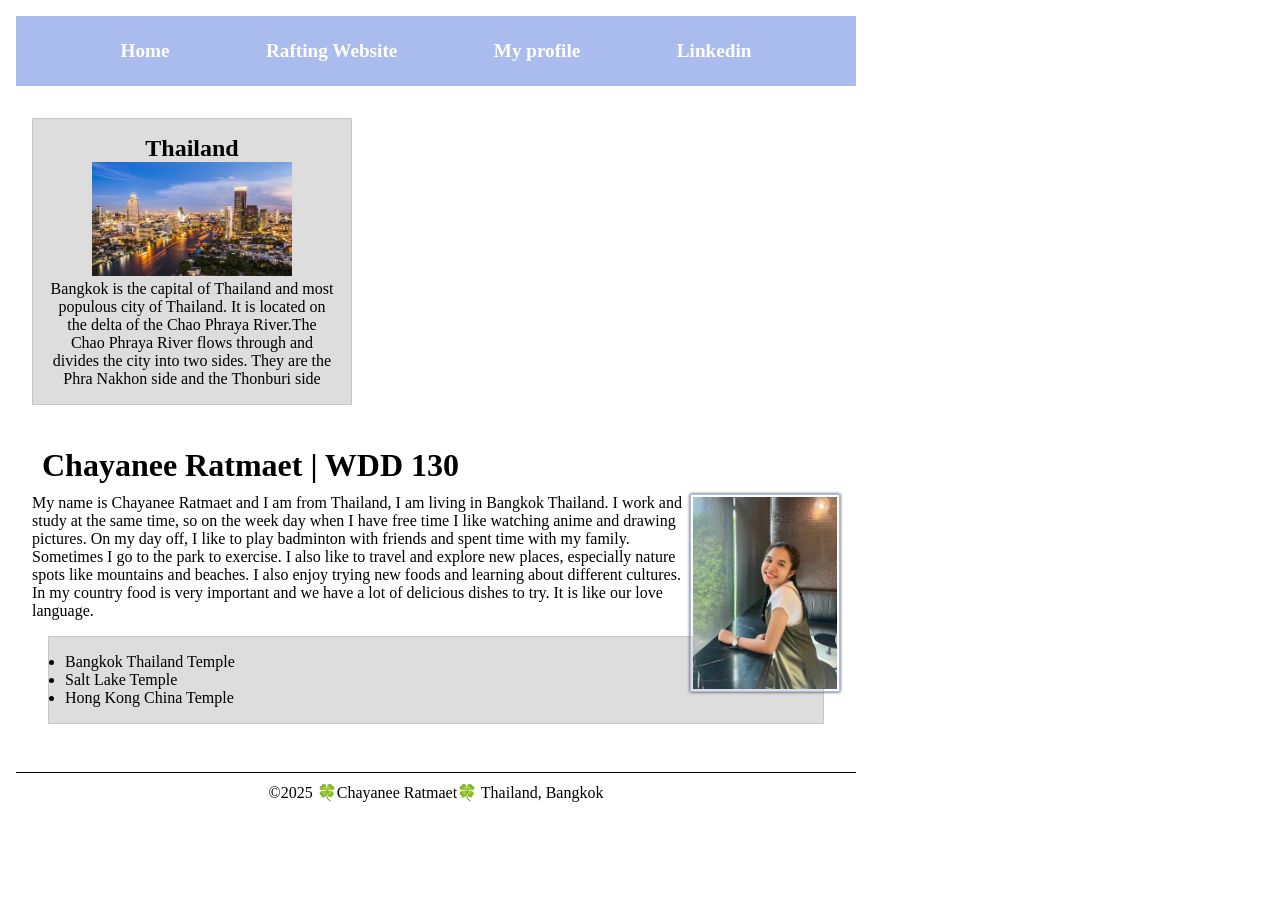
<file: index.html>
<!DOCTYPE html>
<html lang="en">

<head>
    <meta charset="UTF-8">
    <meta name="viewport" content="width=device-width, initial-scale=1.0">
    <title> Chayanee Ratmaet | WDD 130</title>
    <meta name="description" content="Chayanee Ratmaet, WDD130. This page is my for learning experience and journey">
    <meta name="author" content="Chayanee Ratmaet">
    <link rel="stylesheet" href="styles/styles.css">
</head>

<body>
    <header>
        <nav>
            <a href="#">Home</a>
            <a href="wwr/">Rafting Website</a>
            <a tref="https://https://facebook.com/Chayqpkx" target="_blank">My profile</a>
            <a href="https://https://www.linkedin.com/in/chayanee-ratmaet-chaypqx" target="_blank">Linkedin</a>
        </nav>
    </header>
    <div class="grid">
        <main>
            <h1>Chayanee Ratmaet | WDD 130</h1>
            <img src="images/profile.webp" alt="Hello! my name is Chayanee." width="200">

            <p>My name is Chayanee Ratmaet and I am from Thailand, I am living in Bangkok Thailand. I work and study at
                the
                same time, so on the week day when I have free time I like watching anime and drawing pictures.
                On my day off, I like to play badminton with friends and spent time with my family.
                Sometimes I go to the park to exercise. I also like to travel and explore new places, especially nature
                spots like mountains and beaches. I also enjoy trying new foods and learning about different cultures.
                In my
                country food is very important and we have a lot of delicious dishes to try.
                It is like our love language.
            </p>
            <ul class="box">
                <li><a tref="https://www.churchofjesuschrist.org/temples/details/bangkok-thailand-temple?lang=eng"
                        target="_blank">Bangkok Thailand Temple </a></li>
                <li><a tref="https://www.churchofjesuschrist.org/temples/details/salt-lake-temple?lang=eng"
                        target="_blank">Salt
                        Lake Temple</a></li>
                <li><a tref="https://www.churchofjesuschrist.org/temples/details/hong-kong-china-temple?lang=eng"
                        target="_blank">Hong Kong China Temple</a></li>

            </ul>
        </main>
        <aside class="box">
            <h2>Thailand</h2>
            <img src="images/bangkok.jpg" alt="Bangkok Thailand" width="300">

            <p>Bangkok is the capital of Thailand and most populous city of Thailand. It is located on the delta of the
                Chao Phraya River.The Chao Phraya River flows through and divides the city into two sides. They are the
                Phra Nakhon side and the Thonburi side</p>

        </aside>
    </div>
    <footer>
        <p>©2025 🍀Chayanee Ratmaet🍀 Thailand, Bangkok</p>
    </footer>
</body>


</html>
</file>
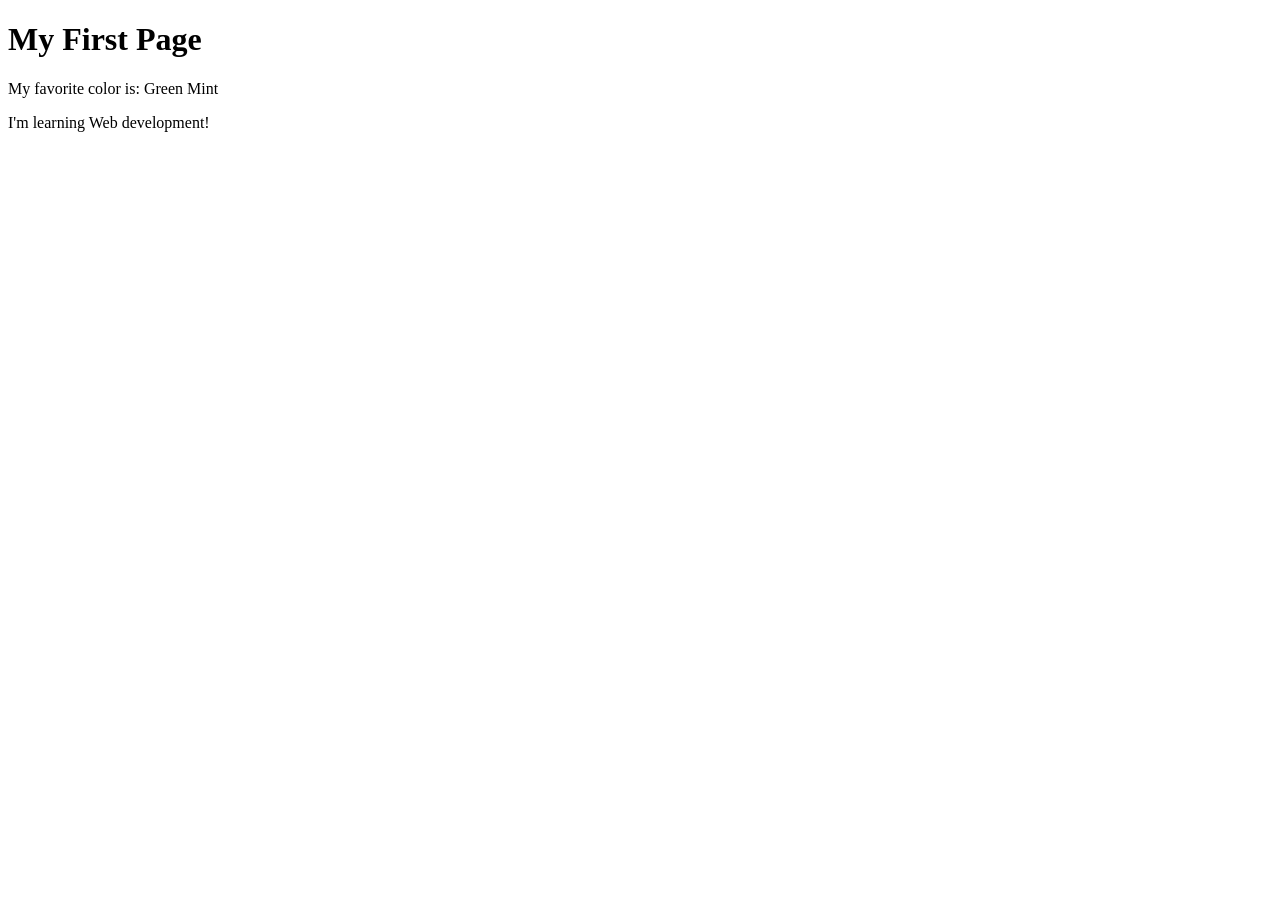
<file: week01/first-page.html>
<!DOCTYPE html>
<html lang="en">

<head>
    <meta charset="UTF-8">
    <meta name="viewport" content="width=device-width, initial-scale=1.0">
    <title>My First Page</title>
</head>

<body>
    <h1>My First Page</h1>
    <p>My favorite color is: Green Mint </p>
    <p>I'm learning Web development!</p>
</body>

</html>
</file>
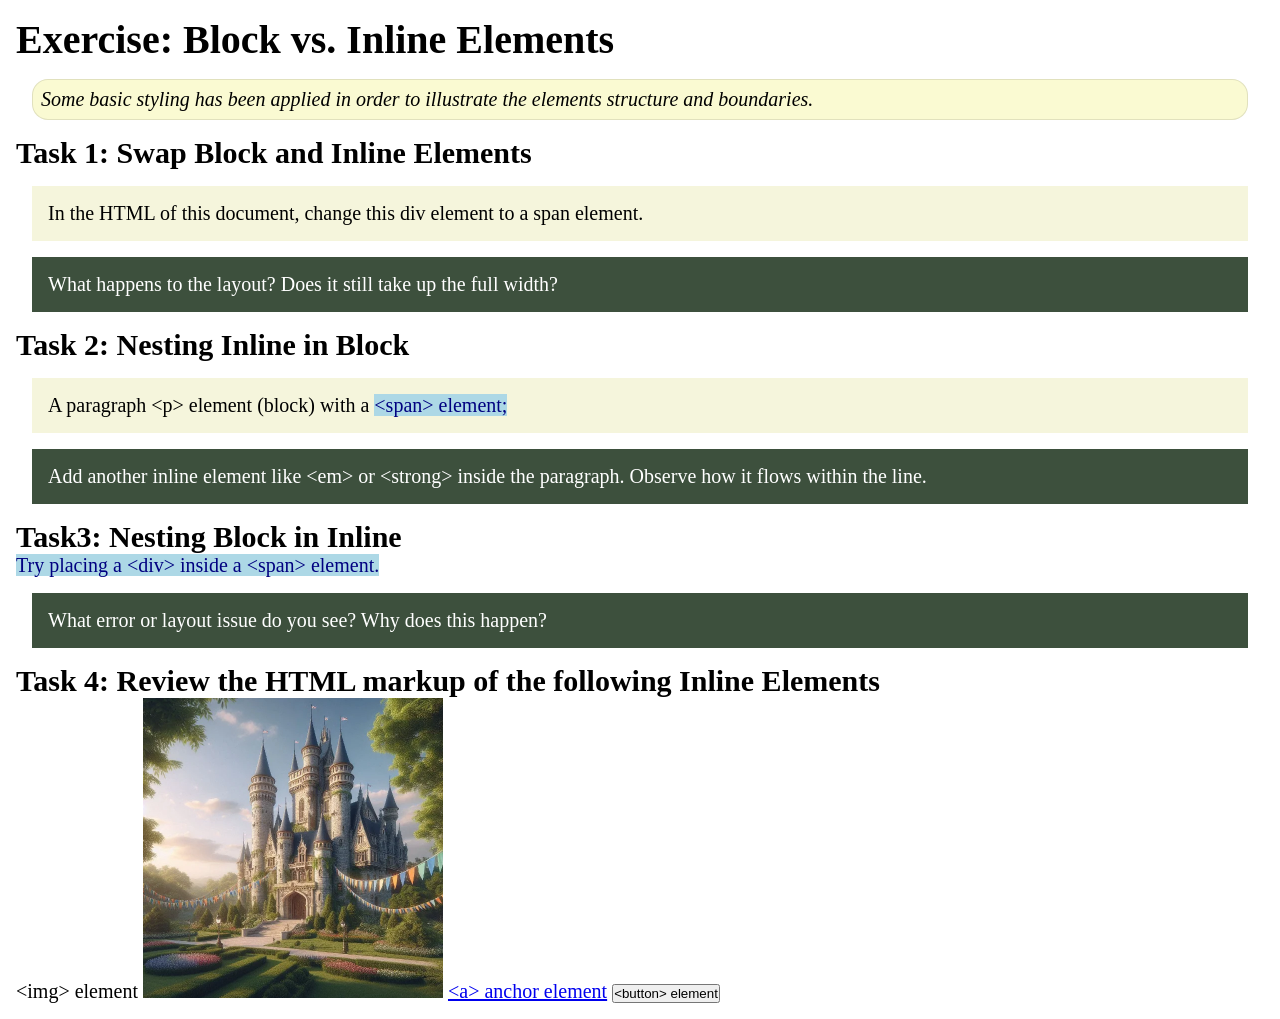
<file: week02/block-vs-inline.html>
<!DOCTYPE html>
<html lang="en">

<head>
    <meta charset="UTF-8">
    <meta name="viewport" content="width=device-width, initial-scale=1.0">
    <title>Exercise: Block vs. Inline Elements</title>
    <link rel="stylesheet" href="styles/block-vs-inline.css">
</head>

<body>
    <main>
        <h1>Exercise: Block vs. Inline Elements</h1>
        <p class="note">Some basic styling has been applied in order to illustrate the elements structure and
            boundaries.</p>

        <h2>Task 1: Swap Block and Inline Elements</h2>
        <div>In the HTML of this document, change this div element to a span element.</div>

        <p class="question">What happens to the layout? Does it still take up the full width?</p>

        <h2>Task 2: Nesting Inline in Block</h2>
        <p>A paragraph &lt;p&gt; element (block) with a <span>&lt;span&gt; element;</span></p>
        <p class="question">Add another inline element like &lt;em&gt; or &lt;strong&gt; inside the paragraph. Observe
            how it flows within the line.</p>

        <h2>Task3: Nesting Block in Inline</h2>
        <span>Try placing a &lt;div&gt; inside a &lt;span&gt; element.</span>
            <p class="question">What error or layout issue do you see? Why does this happen?</p>


            <h2>Task 4: Review the HTML markup of the following Inline Elements</h2>
        &lt;img&gt; element
        <img src="images/castle.webp" alt="placeholder image (images are inline)" width="300" height="300">
        <a href="https://churchofjesuschrist.org">&lt;a&gt; anchor element</a>
        <button type="button">&lt;button&gt; element</button>
    </main>
</body>

</html>
</file>
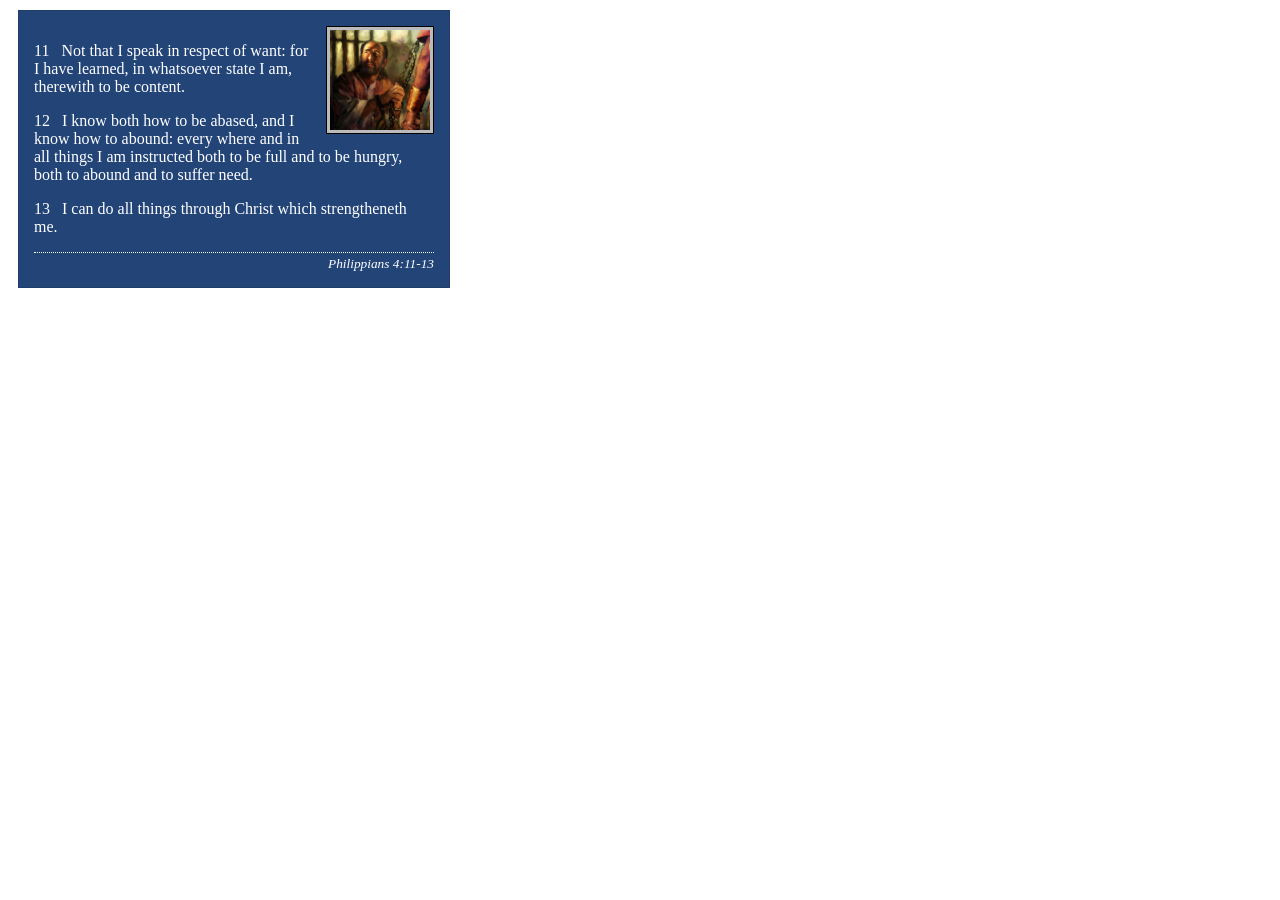
<file: week02/box-model-solution.html>
<!DOCTYPE html>
<html lang="en">
<head>
    <meta charset="UTF-8">
    <meta name="viewport" content="width=device-width, initial-scale=1.0">
    <title>Box Model Activity</title>
    <link rel="stylesheet" href="styles/box-model-solution.css">
</head>
<body>
    <main>
        <div class="callout">
            <img src="images/apostle-paul-imprisoned.webp" alt="Paul the Apostle - Imprisoned in Rome" width="200" height="200">
            <blockquote>
                <p>11 &nbsp; Not that I speak in respect of want: for I have learned, in whatsoever state I am, therewith to be content.</p>
                <p>12 &nbsp; I know both how to be abased, and I know how to abound: every where and in all things I am instructed both to be full and to be hungry, both to abound and to suffer need.</p>
                <p>13 &nbsp; I can do all things through Christ which strengtheneth me.</p>
            </blockquote>
            <cite>Philippians 4:11-13</cite>
        </div>
    </main>
</body>
</html>
</file>
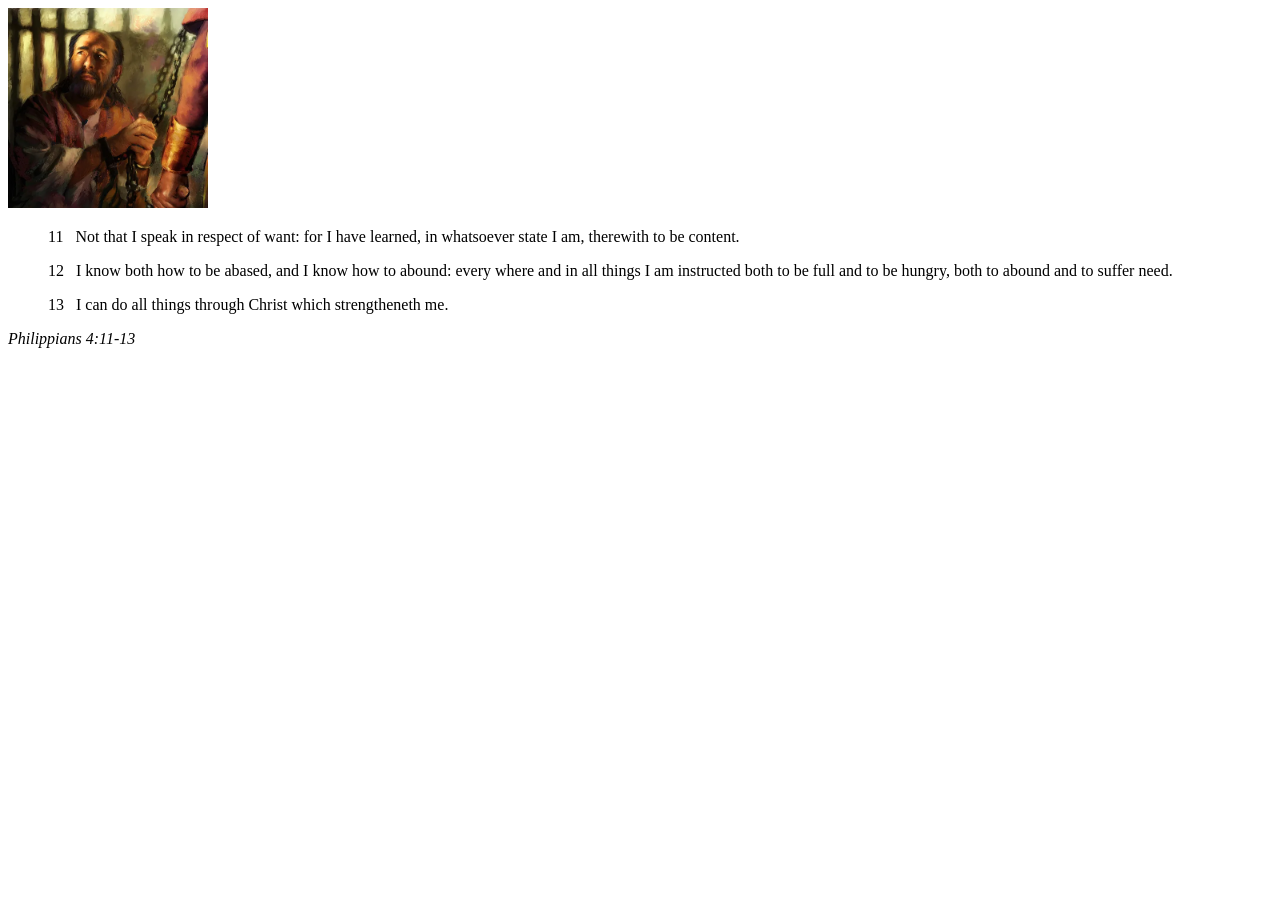
<file: week02/box-model.html>
<!DOCTYPE html>
<html lang="en">
<head>
    <meta charset="UTF-8">
    <meta name="viewport" content="width=device-width, initial-scale=1.0">
    <title>Box Model Activity</title>
</head>
<body>
    <main>
        <div class="callout">
            <img src="images/apostle-paul-imprisoned.webp" alt="Paul the Apostle - Imprisoned in Rome" width="200" height="200">
            <blockquote>
                <p>11 &nbsp; Not that I speak in respect of want: for I have learned, in whatsoever state I am, therewith to be content.</p>
                <p>12 &nbsp; I know both how to be abased, and I know how to abound: every where and in all things I am instructed both to be full and to be hungry, both to abound and to suffer need.</p>
                <p>13 &nbsp; I can do all things through Christ which strengtheneth me.</p>
            </blockquote>
            <cite>Philippians 4:11-13</cite>
        </div>
    </main>
</body>
</html>
</file>
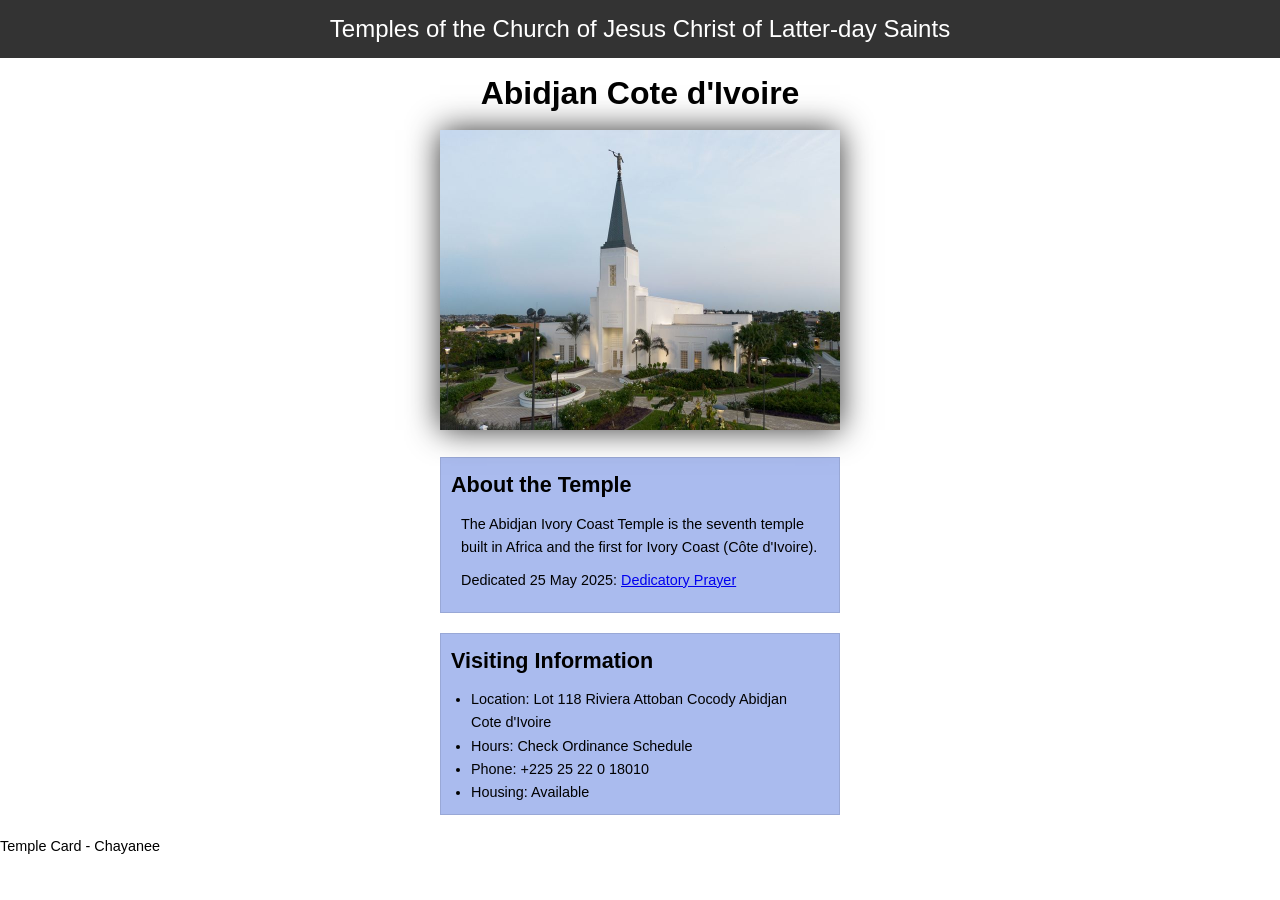
<file: week02/temple.html>
<!DOCTYPE html>
<html lang="en">

<head>
    <meta charset="UTF-8">
    <meta name="viewport" content="width=device-width, initial-scale=1.0">
    <title>Temple Card - Abidjan Cote d'Ivoire</title>
    <link rel="stylesheet" href="styles/temple.css">

</head>

<body>
    <header>
        <p>Temples of the Church of Jesus Christ of Latter-day Saints</p>
    </header>
    <main>
        <h1>Abidjan Cote d'Ivoire</h1>
        <picture>
            <img src="images/abidjan-ivory-coast.jpeg" alt="Abidjan Cote d'Ivoire Temple">
        </picture>
        <section>
            <h2>About the Temple</h2>
            <p>The Abidjan Ivory Coast Temple is the seventh temple built in Africa and the first for Ivory Coast (Côte
                d'Ivoire).</p>
            <p>Dedicated 25 May 2025: <a
                    href="https://www.churchofjesuschrist.org/temples/dedicatory-prayer/abidjan-ivory-coast-temple/2025-05-25?lang=eng"
                    target="_blank" rel="noopener noreferrer">Dedicatory Prayer</a></p>
        </section>
        <section>
            <h2>Visiting Information</h2>
            <ul>
                <li>Location: Lot 118 Riviera Attoban Cocody Abidjan Cote d'Ivoire</li>
                <li>Hours: Check Ordinance Schedule</li>
                <li>Phone: +225 25 22 0 18010</li>
                <li>Housing: Available</li>
            </ul>
        </section>
    </main>
    <footer>
        <p>Temple Card - Chayanee</p>
    </footer>
</body>

</html>
</file>
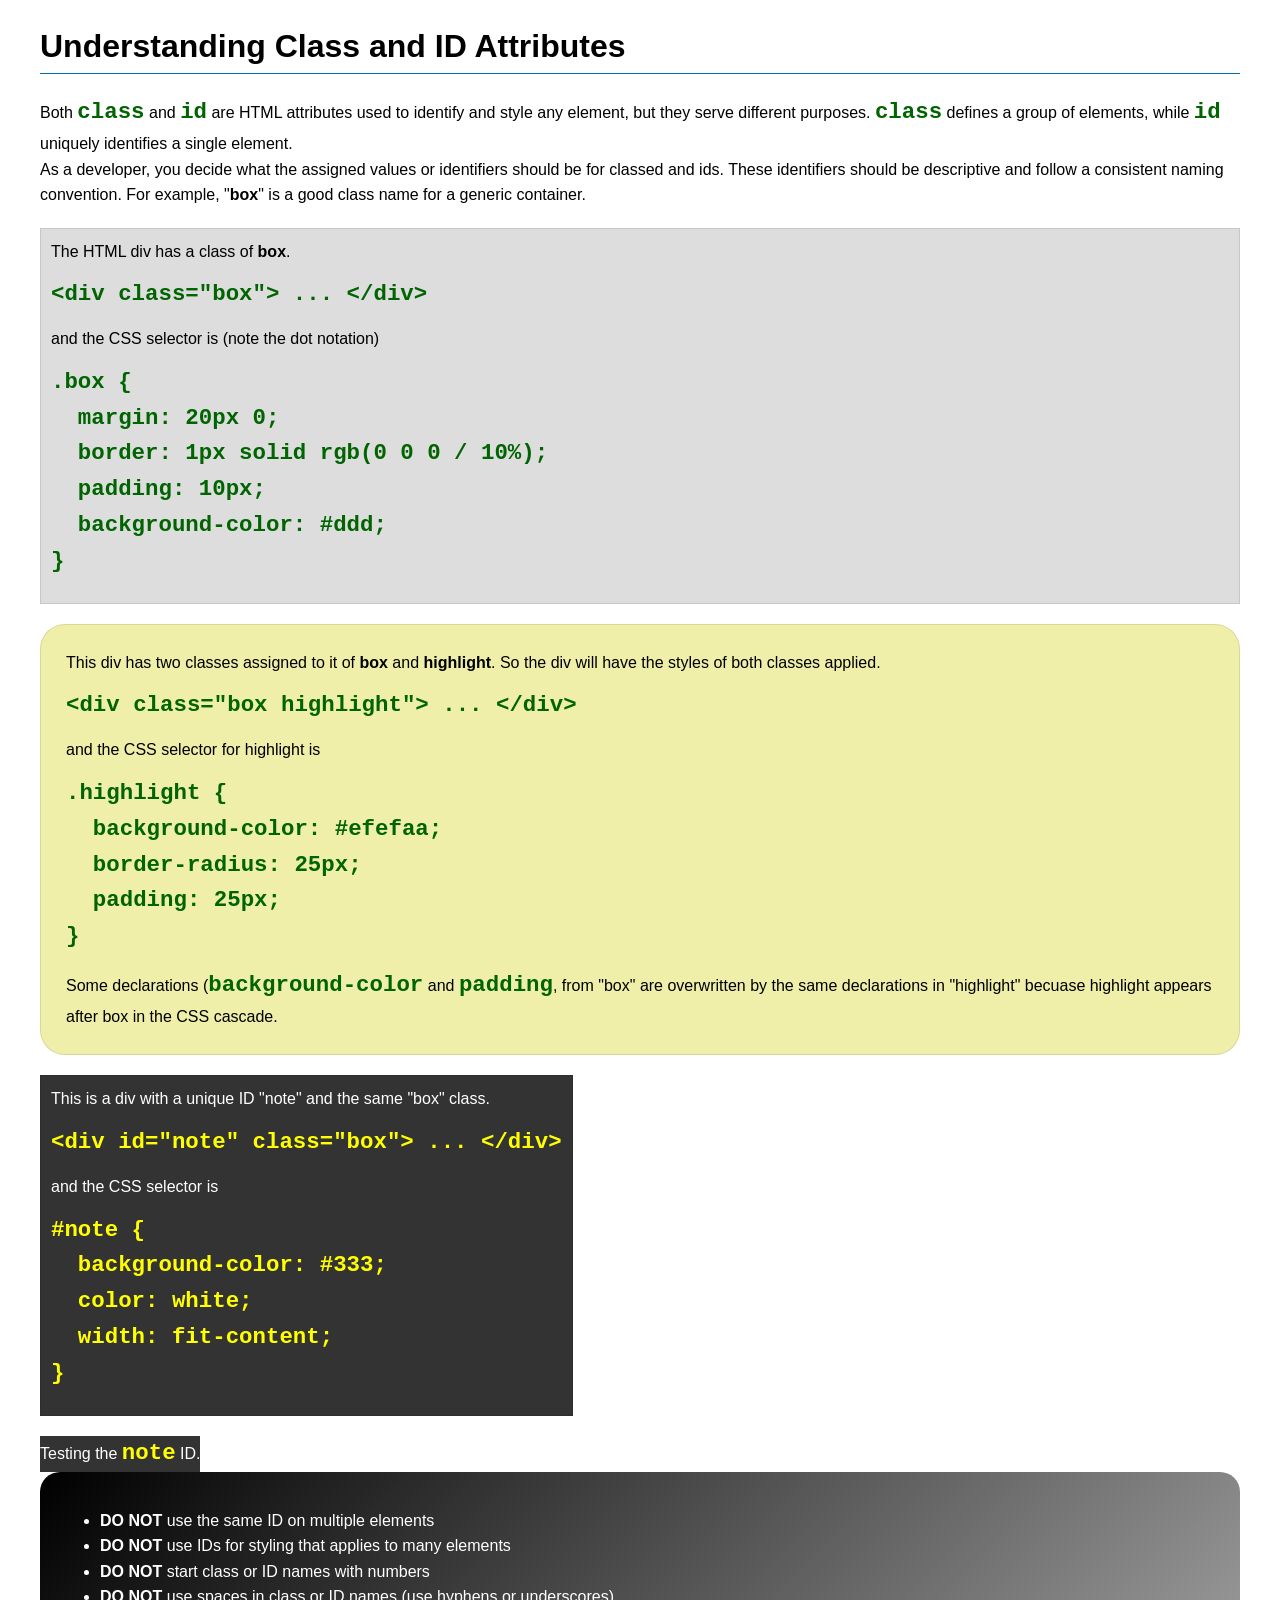
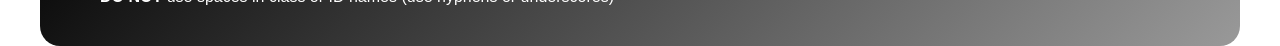
<file: week03/class-and-id.html>
<!DOCTYPE html>
<html lang="en">

<head>
    <meta charset="UTF-8">
    <meta name="viewport" content="width=device-width, initial-scale=1.0">
    <title>Class vs ID Attributes</title>
    <link rel="stylesheet" href="styles/class-and-id.css">
</head>

<body>
    <h1>Understanding Class and ID Attributes</h1>
    <p>Both <code>class</code> and <code>id</code> are HTML attributes used to identify and style any element, but they
        serve different purposes. <code>class</code> defines a group of elements, while <code>id</code> uniquely
        identifies a single element.</p>
    <p>As a developer, you decide what the assigned values or identifiers should be for classed and ids. These
        identifiers should be
        descriptive and follow a consistent naming convention. For example, "<strong>box</strong>" is a good class name
        for a generic container.</p>
    <div class="box">
        <p>The HTML div has a class of <strong>box</strong>.</p>
        <pre><code class="html">&lt;div class="box"&gt; ... &lt;/div&gt;</code></pre>
        and the CSS selector is (note the dot notation)
        <pre><code class="css">.box {
  margin: 20px 0;
  border: 1px solid rgb(0 0 0 / 10%);
  padding: 10px;
  background-color: #ddd; 
}</code></pre>
    </div>

    <div class="box highlight">
        <p>This div has two classes assigned to it of <strong>box</strong> and <strong>highlight</strong>. So the div
            will have the styles of both classes applied.</p>
        <pre><code class="html">&lt;div class="box highlight"&gt; ... &lt;/div&gt;</code></pre>
        and the CSS selector for highlight is
        <pre><code class="css">.highlight {
  background-color: #efefaa;
  border-radius: 25px;
  padding: 25px;
}</code></pre>
<p>Some declarations (<code>background-color</code> and <code>padding</code>, from "box" are overwritten by the same declarations in "highlight" becuase highlight appears after box in the CSS cascade.</p>
    </div>

    <div id="note" class="box">
        <p>This is a div with a unique ID "note" and the same "box" class.</p>
        <pre><code class="html">&lt;div id="note" class="box"&gt; ... &lt;/div&gt;</code></pre>
        and the CSS selector is
        <pre><code class="css">#note {
  background-color: #333;
  color: white;
  width: fit-content;
}</code></pre>
    </div>

    <div id="note">
        <p>Testing the <code>note</code> ID.</p>
    </div>

    <section id="best-practice">
        <ul>
            <li><strong>DO NOT</strong> use the same ID on multiple elements</li>
            <li><strong>DO NOT</strong> use IDs for styling that applies to many elements</li>
            <li><strong>DO NOT</strong> start class or ID names with numbers</li>
            <li><strong>DO NOT</strong> use spaces in class or ID names (use hyphens or underscores)</li>
        </ul>
    </section>




</body>

</html>
</file>
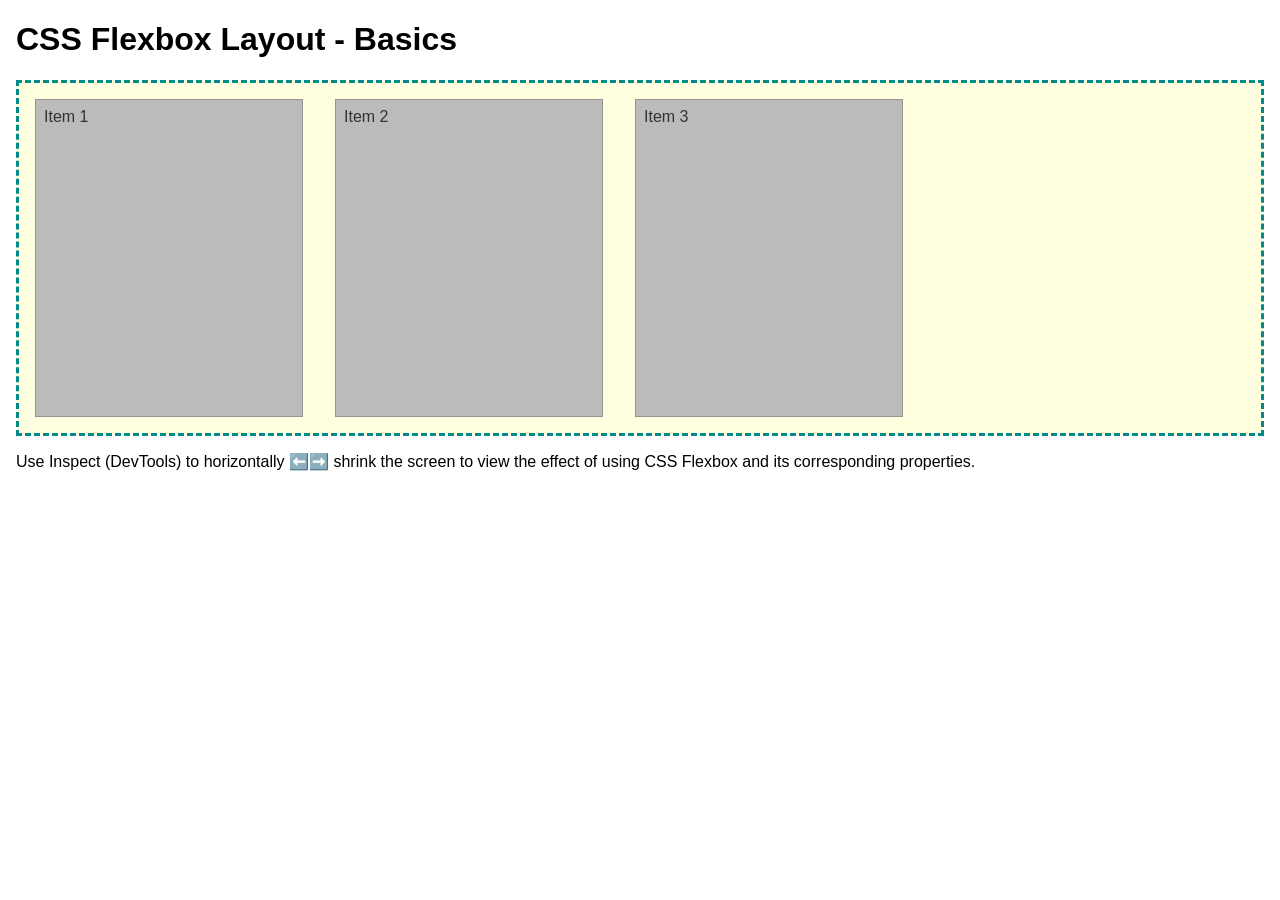
<file: week04/flexbox-layout.html>
<!DOCTYPE html>
<html lang="en">
<head>
    <meta charset="UTF-8">
    <meta name="viewport" content="width=device-width, initial-scale=1.0">
    <title>CSS Flexbox Layout - Basics</title>
    <link rel="stylesheet" href="styles/flexbox.css">
</head>
<body>
    <main>
        <h1>CSS Flexbox Layout - Basics</h1>
        <div class="flex-container">
            <div class="flex-item item1">Item 1</div>
            <div class="flex-item item2">Item 2</div>
            <div class="flex-item item3">Item 3</div>
        </div>
        <p>Use Inspect (DevTools) to horizontally ⬅️➡️ shrink the screen to view the effect of using CSS Flexbox and its corresponding properties.</p>
    </main>
</body>
</html>
</file>
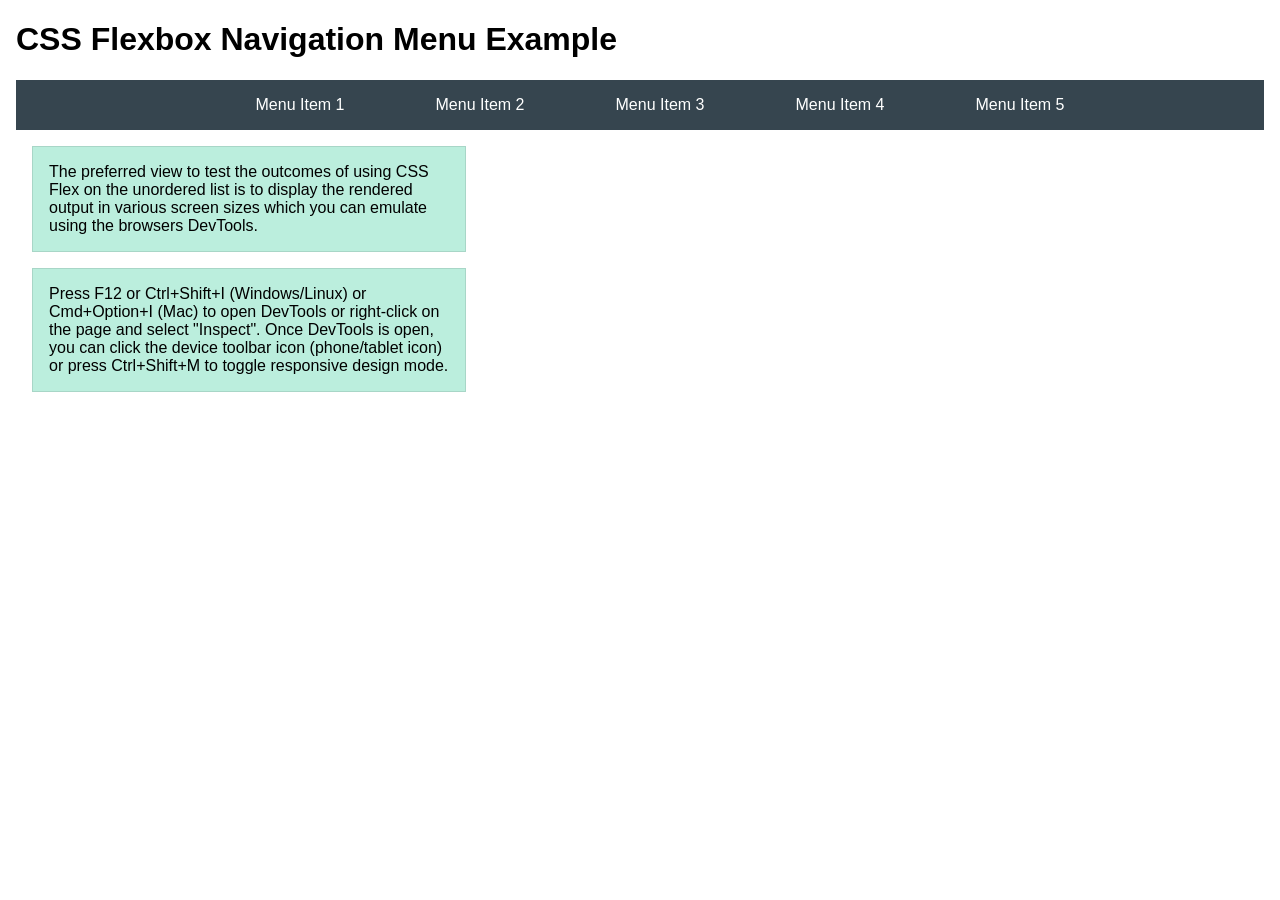
<file: week04/flexbox-menu.html>
<!DOCTYPE html>
<html lang="en">
<head>
    <meta charset="UTF-8">
    <meta name="viewport" content="width=device-width, initial-scale=1.0">
    <title>CSS Flexbox - Navigation Menu</title>
    <link rel="stylesheet" href="styles/flexbox-menu.css">
</head>
<body>
    <main>
        <h1>CSS Flexbox Navigation Menu Example</h1>
        <nav>
            <ul>
                <li><a href="#">Menu Item 1</a></li>
                <li><a href="#">Menu Item 2</a></li>
                <li><a href="#">Menu Item 3</a></li>
                <li><a href="#">Menu Item 4</a></li>
                <li><a href="#">Menu Item 5</a></li>
            </ul>
        </nav>
        <p>The preferred view to test the outcomes of using CSS Flex on the unordered list is to display the rendered output in various screen sizes which you can emulate using the browsers DevTools.</p>

        <p>Press F12 or Ctrl+Shift+I (Windows/Linux) or Cmd+Option+I (Mac) to open DevTools or right-click on the page and select "Inspect". Once DevTools is open, you can click the device toolbar icon (phone/tablet icon) or press Ctrl+Shift+M to toggle responsive design mode.</p>

                      
        
    </main>
</body>
</html>
</file>
<file: styles/styles.css>
* {
  margin: 0;
  padding: 0;
  box-sizing: border-box;
}
/* Class Selectors */
.box{
    margin: 1rem;
    border: 1px solid rgb(0 0 0 / 10%);
    padding: 1rem;
    background-color: #ddd; 
    color: #000;
}

header, footer {
    max-width: 840px;
    margin: 0 auto;
}

h1 {
    background-color: var(--heading-background-color);
    color: var(--heading-text-color);
    font-family: var(--heading-font);
    padding: 10px; 
    border-bottom: #000000;   
}

nav {
    background-color: #abe;
    padding: 1rem;
    display: flex;
    justify-content: space-evenly;
    align-items: center; 
}

nav a {
    color: white;
    display: block;
    padding: 0.5rem;
    text-decoration: none;
    font-size: 1.2rem;
    font-weight: 700;
}

h1 {
    color: rgb(0, 0, 0);
    border-bottom: #a9a6a6;

}

aside {
    width: 20rem;
    margin: 1rem;
    border: 1px solid rgba(0, 0, 0, 0.2); /* 1️⃣ This is a light border color */
    padding: 1rem;
    background-color: #eee;
    color: #333;
    text-align: center; 
}

aside img {
    width: 200px;
    height: auto;
}

main img {
    width: 150px;
    height: auto;
    border: 1px solid #abe;
    padding: 2px;
    box-shadow: 0 0 3px #333;
    float: right;
}

p { padding: 0;}

header, .grid, footer {
    max-width: 840px;
    margin: 1rem;

}
.grid {
    display: grid;
    align-items: center;
}

main {
    grid-template-columns: auto;
    margin: 1rem;

}

aside {
    width: 20rem;
    position: relative;
    grid-column: 1/2;
    grid-row: 1/2;
}

footer {
    margin-top: 15px;
    border-top: 1px solid #000;
    padding: 10px;
    text-align: center;
}
</file>
<file: week02/styles/block-vs-inline.css>
* {
    margin: 0;
    padding: 0;
}

body {
    font-size: 20px;
    margin: 1rem;
}

p,
div {
    background-color: beige;
    margin: 1rem;
    padding: 1rem;
}

span {
    color: navy;
    background-color: lightblue;
}

code {
    margin: 0;
    padding: 0;
    color: green;
    font-size: 1.2rem;
}

.note {
    font-style: italic;
    background-color: lightgoldenrodyellow;
    border-radius: 1rem;
    border: 1px solid rgb(0 0 0 / 10%);
    margin: 1rem;
    padding: .5rem;
}

.question {
    background-color: #3d503d;
    color: #fff;
}
</file>
<file: week02/styles/box-model-solution.css>
.callout {
    max-width: 400px;
    margin: 10px;
    border: 1px solid rgba(0, 0, 0, .1);
    padding: 15px;
    background-color: #247;
    color: #fff;
}

.callout img {
    float: right;
    margin: 0 0 10px 15px;
    border: 1px solid #000;
    padding: 3px;
    background-color: #bbb;
    width: 100px;
    height: auto;

}

blockquote {
    margin: 0;
}

cite {
    display: block;
    border-top: 1px dotted #fff;
    padding-top: 3px;
    text-align: right;
    font-size: smaller;
}
</file>
<file: week02/styles/temple.css>
* {
    margin: 0;
    padding: 0;
    box-sizing: border-box;
}

body {
    font-family: Arial, sans-serif;
    line-height: 1.6;
}
header {
    background-color: #333;
    color: #fff;
    padding: 10px;
    text-align: center;
    font-size: 1.5rem;
}
main {
    width: 400px;
    margin: 0 auto;
    
}
h1 {
    margin: 10px;
    text-align: center;
}

img {
    width: 100%;
    height: auto;
    box-shadow: 0 0 30px #333

}

section {
    margin: 20px 0;
    border: 1px solid rgb(0 0 0 / 10%);
    padding: 10px;
    background-color: #abe;
    font-size: .9rem;

}

section p {
    margin: 10px;

}

ul {
    margin: 10px 20px 0 20px;

}
footer {
    font-size: .9rem;


}
</file>
<file: week03/styles/class-and-id.css>
body {
    font-family: Arial, sans-serif;
    line-height: 1.6;
    margin: 0;
    padding: 0 40px;
}

h1 {
    border-bottom: 1px solid rgb(0 110 182);
    padding-bottom: 0;
}



p {
    margin: 0;
}

code {
    color: darkgreen;
    font-weight: 700;
    font-size: 1.4rem;
}

/* Class examples - can be reused */

.box {
    margin: 20px 0;
    border: 1px solid rgb(0 0 0 / 10%);
    padding: 10px;
    background-color: #ddd; /* this is shorthand for #dddddd */
}

.highlight {
    background-color: #efefaa;
    border-radius: 25px;
    padding: 25px;
}

/* ID examples - should be unique */

#note {
    background-color: #333;
    color: white;
    width: fit-content;
}

#note code {
    color: yellow;
}

#best-practice {
    background: linear-gradient(135deg, #000 0%, #999 100%);
    color: white;
    border-radius: 20px;
    padding: 20px
}
</file>
<file: week04/styles/flexbox.css>
body {
    font-family: Helvetica, Arial, sans-serif;
    margin: 1rem;
}

.flex-container {
    border: 3px dashed darkcyan;
    background-color: lightyellow;
    display: flex;
    flex-wrap: wrap;
}

.flex-item {
    width: 250px;
    margin: 1rem;
    border: 1px solid rgb(0 0 0 / 20%);
    padding: 0.5rem;
    background-color: #bbb;
    color: #333;
}

.item1 {
    min-height: 100px;
}

.item2 {
    min-height: 200px;
}

.item3 {
    min-height: 300px;
}
</file>
<file: week04/styles/flexbox-menu.css>
body {
    font-family: Helvetica, Arial, sans-serif;
    margin: 1rem;
}

nav {
    background-color: #36454f;
}

nav ul {
    list-style-type: none;
    display: flex;
    flex-wrap: wrap;
    max-width: 900px;
    margin: 0 auto;
    justify-content: space-around;
    align-items: center;
}

nav a {
    display: block;
    color: #fff;
    text-align: center;
    padding: 1rem;
    text-decoration: none;
}

p {
    margin: 1rem;
    border: 1px solid rgb(0 0 0 / 10%);
    padding: 1rem;
    background-color: #bed;
    max-width: 400px;
}

#devtools-btn {
    background-color: #36454f;
    color: white;
    border: none;
    padding: 12px 24px;
    margin: 1rem;
    font-size: 16px;
    font-family: Helvetica, Arial, sans-serif;
    border-radius: 4px;
    cursor: pointer;
    transition: background-color 0.3s ease;
}

#devtools-btn:hover {
    background-color: #4a5a6a;
}

#devtools-btn:active {
    background-color: #2a3a4a;
}
</file>
